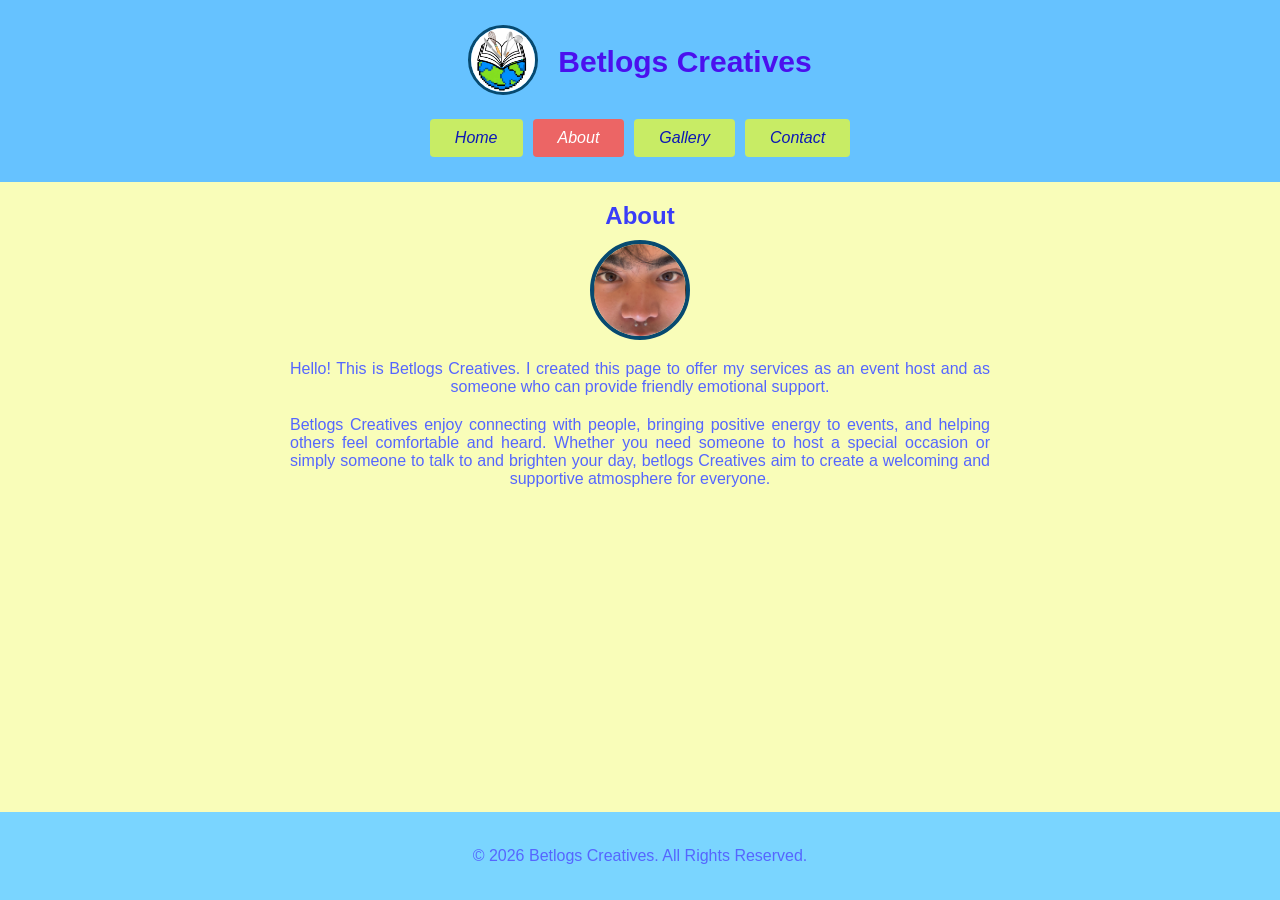
<file: aboutMe.html>
<!DOCTYPE html>
<html lang="en">
<head>
<meta charset="UTF-8">
<meta name="viewport" content="width=device-width, initial-scale=1.0">
<title>About | Betlogs Creatives</title>
<link rel="stylesheet" href="style.css">
</head>

<body>

<header>
<div class="branding">
<a href="index.html"><img src="Logo.jpeg" alt="Logo" class="logo"></a>
<h1>Betlogs Creatives</h1>
</div>

<nav class="navbar">
<a href="index.html" class="nav-btn">Home</a>
<a href="aboutMe.html" class="nav-btn active">About</a>
<a href="gallery.html" class="nav-btn">Gallery</a>
<a href="contact.html" class="nav-btn">Contact</a>
</nav>
</header>

<main>

<section class="intro">

<h2>About</h2>

<img src="bg9.jpeg" alt="Nathan Photo" class="about-img">

<p>
Hello! This is Betlogs Creatives. I created this page to offer my services as an event host and as someone who can provide friendly emotional support. 
</p>

<p>
Betlogs Creatives enjoy connecting with people, bringing positive energy to events, and helping others feel comfortable and heard.
Whether you need someone to host a special occasion or simply someone to talk to and brighten your day, betlogs Creatives aim to create a welcoming and supportive atmosphere for everyone.

</section>

</main>

<footer>
<p>© 2026 Betlogs Creatives. All Rights Reserved.</p>
</footer>

</body>
</html>
</file>
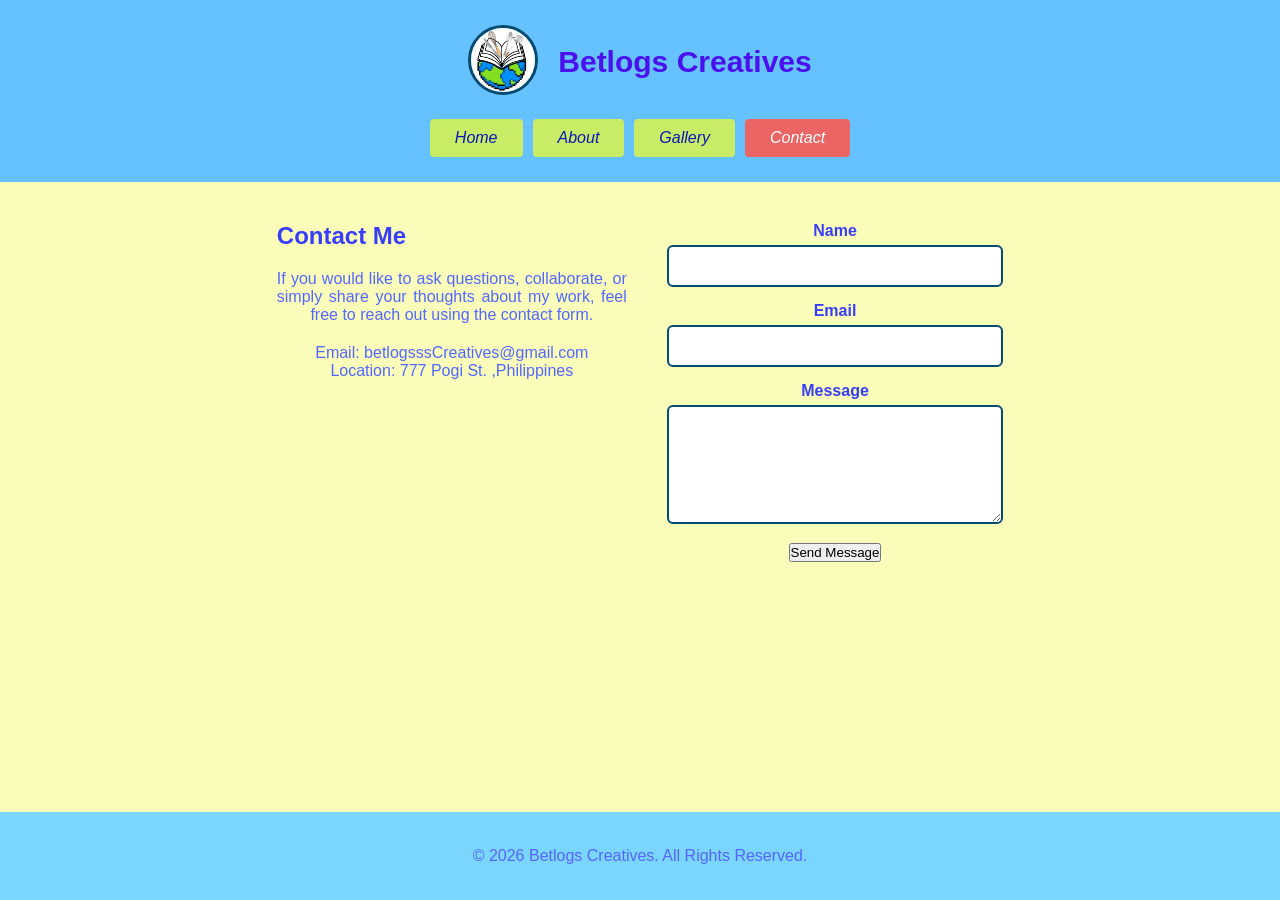
<file: contact.html>
<!DOCTYPE html>
<html lang="en">
<head>
<meta charset="UTF-8">
<meta name="viewport" content="width=device-width, initial-scale=1.0">
<title>Contact | Betlogs Creatives</title>
<link rel="stylesheet" href="style.css">
</head>

<body>

<header>
<div class="branding">
<a href="index.html"><img src="Logo.jpeg" alt="Logo" class="logo"></a>
<h1>Betlogs Creatives</h1>
</div>

<nav class="navbar">
<a href="index.html" class="nav-btn">Home</a>
<a href="aboutMe.html" class="nav-btn">About</a>
<a href="gallery.html" class="nav-btn">Gallery</a>
<a href="contact.html" class="nav-btn active">Contact</a>
</nav>
</header>

<main class="contact-container">

<section class="contact-info">

<h2>Contact Me</h2>

<p>
If you would like to ask questions, collaborate, or simply share your thoughts about my work, feel free to reach out using the contact form.
</p>

<p>
Email: betlogsssCreatives@gmail.com<br>
Location: 777 Pogi St. ,Philippines
</p>

</section>

<section class="contact-form">

<form>

<label>Name</label>
<input type="text" required>

<label>Email</label>
<input type="email" required>

<label>Message</label>
<textarea rows="5" required></textarea>

<button type="submit">Send Message</button>

</form>

</section>

</main>

<footer>
<p>© 2026 Betlogs Creatives. All Rights Reserved.</p>
</footer>

</body>
</html>
</file>
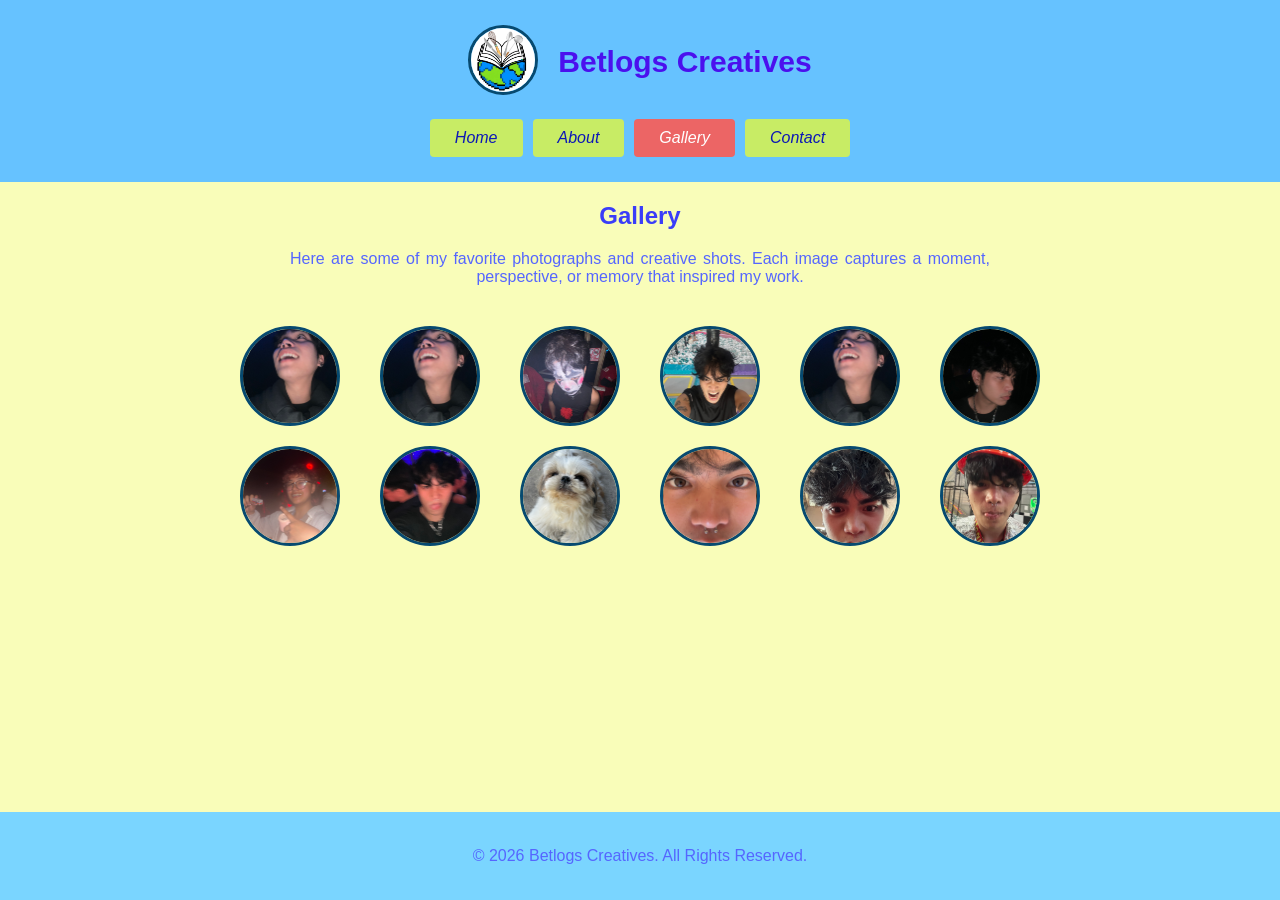
<file: gallery.html>
<!DOCTYPE html>
<html lang="en">
<head>
<meta charset="UTF-8">
<meta name="viewport" content="width=device-width, initial-scale=1.0">
<title>Gallery | Betlogs Creatives</title>
<link rel="stylesheet" href="style.css">
</head>

<body>

<header>
<div class="branding">
<a href="index.html"><img src="Logo.jpeg" alt="Logo" class="logo"></a>
<h1>Betlogs Creatives</h1>
</div>

<nav class="navbar">
<a href="index.html" class="nav-btn">Home</a>
<a href="aboutMe.html" class="nav-btn">About</a>
<a href="gallery.html" class="nav-btn active">Gallery</a>
<a href="contact.html" class="nav-btn">Contact</a>
</nav>
</header>

<main>

<section class="intro">
<h2>Gallery</h2>
<p>
Here are some of my favorite photographs and creative shots.  
Each image captures a moment, perspective, or memory that inspired my work.
</p>
</section>

<section class="gallery">

<div class="gallery-grid">

<img src="bg4.jpeg">
<img src="bg4.jpeg">
<img src="bg3.jpg">
<img src="bg12.jpeg">
<img src="bg4.jpeg">
<img src="bg5.jpeg">
<img src="bg6.jpeg">
<img src="bg7.jpeg">
<img src="bg8.jpeg">
<img src="bg9.jpeg">
<img src="bg10.jpeg">
<img src="bg11.jpeg">

</div>

</section>

</main>

<footer>
<p>© 2026 Betlogs Creatives. All Rights Reserved.</p>
</footer>

</body>

</html>
</file>
<file: style.css>
/* ===== GENERAL (ALL PAGES) ===== */

*{
margin:0;
padding:0;
box-sizing:border-box;
}

body{
font-family: Arial, Helvetica, sans-serif;
color:rgb(58,61,248);
background-color:#F9FDB9;
background-size:cover;
background-position:center;
background-repeat:no-repeat;

/* footer */
display:flex;
flex-direction:column;
min-height:100vh;
text-align:center;
}

/* MAIN CONTENT */
main{
flex:1;
padding:20px;
max-width:1100px;
margin:auto;
}

/* ===== HEADER ===== */

header{
background:#66c2ff;
padding:15px 30px;
}

.branding{
display:flex;
align-items:center;
justify-content:center;
gap:20px;
padding:10px;
}

/* ===== NAVBAR ===== */

.navbar{
display:flex;
justify-content:center;
flex-wrap:wrap;
gap:10px;
background:#66c2ff;
padding:10px;
}

nav{
font-style:italic;
}

.nav-btn{
background:#c8ec65;
color:rgb(12,23,182);
padding:10px 25px;
font-size:16px;
border:none;
border-radius:4px;
cursor:pointer;
transition:.3s;
text-decoration:none;
display:inline-block;
}

.nav-btn:hover{
background:#ec6565;
color:white;
}

.nav-btn:active{
background:#d33f3a;
transform:scale(.95);
}

nav a.active{
background:#ec6565;
color:white;
}

/* ===== FOOTER ===== */

footer{
background:#7ad5ff;
padding:15px;
text-align:center;
margin-top:auto;
}

/* ===== LOGO + IMAGE STYLE ===== */

.logo{
height:70px;
width:70px;
border-radius:50%;
border:3px solid #074a70;
object-fit:cover;
}

img{
border-radius:50%;
width:70px;
height:70px;
object-fit:cover;
border:3px solid #074a70;
}

/* ===== TEXT ===== */

h1{
color:#4b10ee;
font-size:30px;
}

p{
color:#5566ff;
margin:20px auto;
max-width:700px;
text-align:justify;
text-align-last:center;
}

/* ===== INDEX PAGE ===== */

body.index{
background-color:#87B6BC;
}

.home-images{
display:flex;
justify-content:center;
gap:20px;
flex-wrap:wrap;
margin-top:20px;
}

.home-images img{
width:90px;
height:90px;
}

/* ===== GALLERY PAGE ===== */

.gallery-grid{
display:grid;
grid-template-columns:repeat(auto-fit,minmax(120px,1fr));
gap:20px;
max-width:900px;
margin:auto;
padding:20px;
justify-items:center;
}

.gallery-grid img{
width:100px;
height:100px;
object-fit:cover;
border-radius:50%;
border:3px solid #074a70;
}

.gallery-grid img:hover{
    transform: scale(1.2);
    box-shadow: 0 5px 15px rgba(0,0,0,0.4);
    border-color:#ec6565;
}

/* ===== ABOUT PAGE ===== */

body.about{
background:#f5ff9ecc url("BG.gif") center/cover no-repeat;
}

.center{
display:block;
margin:auto;
width:20%;
}

.about-img{
display:block;
margin:10px auto;
width:100px;
height:100px;
object-fit:cover;
border-radius:50%;
border:4px solid #074a70;
}

/* ===== CONTACT PAGE ===== */

.contact-container{
display:flex;
justify-content:center;
gap:40px;
flex-wrap:wrap;
margin-top:20px;
}

.contact-info{
max-width:350px;
text-align:justify;
}

.contact-section{
max-width:400px;
}

.contact-form label{
display:block;
margin-bottom:5px;
font-weight:bold;
}

.contact-form input,
.contact-form textarea{
width:100%;
padding:10px;
margin-bottom:15px;
border:2px solid #074a70;
border-radius:6px;
font-size:16px;
}

.contact-form .nav-btn{
width:100%;
}

/* ===== RESPONSIVE FIXES ===== */

@media (max-width:768px){

.gallery-grid{
grid-template-columns:repeat(3,1fr);
}

.home-images img{
width:90px;
height:90px;
}

}

@media (max-width:480px){

.gallery-grid{
grid-template-columns:repeat(2,1fr);
}

.home-images img{
width:80px;
height:80px;
}


}
</file>
